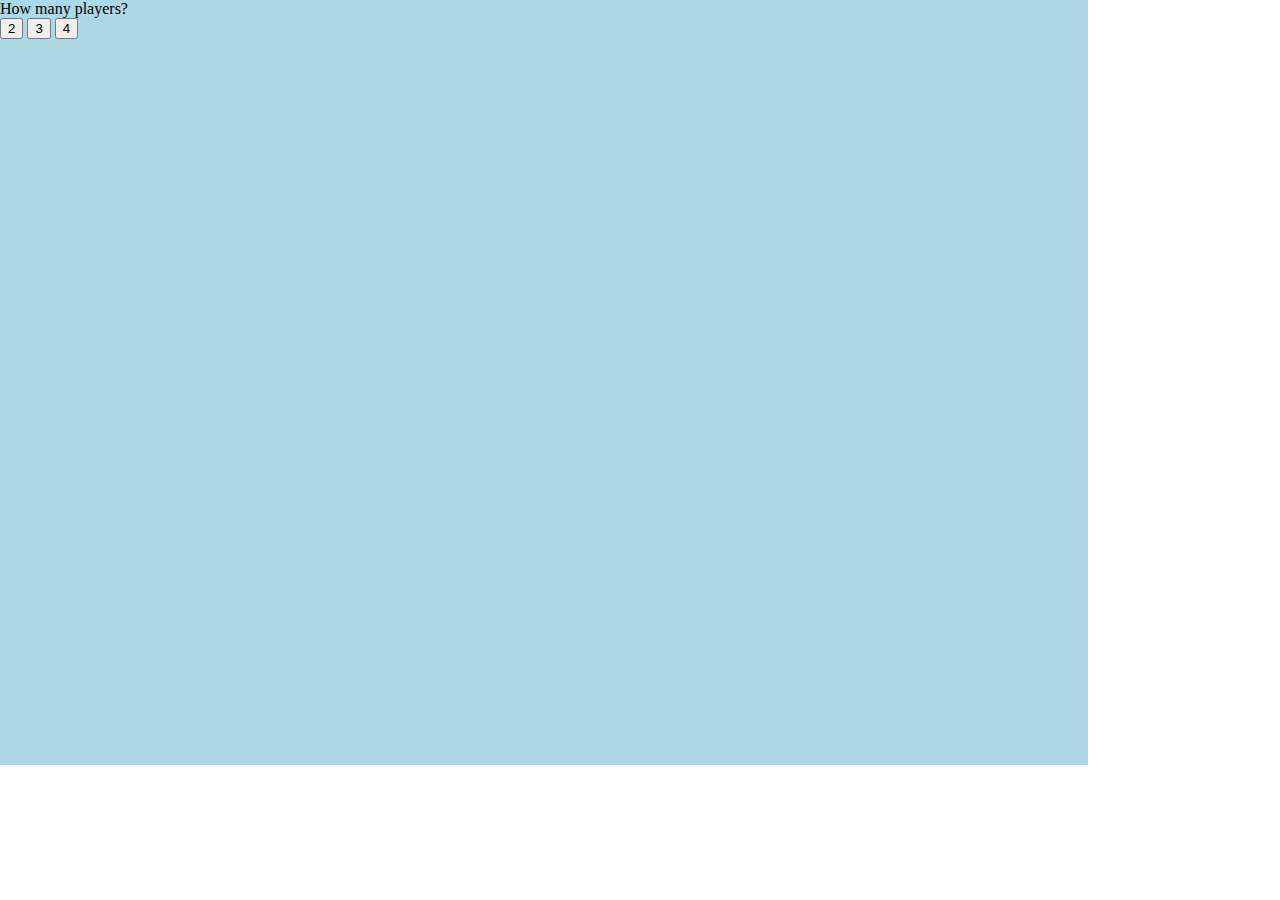
<file: index.html>
<head>
    <title>edhLifeCounter</title>
    <style type="text/css">
        body {
            margin: 0;
        }
    </style>
    <link rel="stylesheet" type="text/css" href="css/project.css">
    <script src="https://code.jquery.com/jquery-3.3.1.min.js"></script>
    <script src="js/jquery.mobile-1.4.5.js"></script> -->
    <script src="js/jquery.js"></script>

</head>
<body>
    <div id="player1" class="player">
        <div id="name">player1</div>
        <div id="life">40</div>
        <div id="commanderDmgP1" class="popupWindow">
            <div id="player1CdmgP1">0</div>
            <button id="cDmgP1P1" class="cDmgP1">player2</button>
            <div id="player1CdmgP2" class="player3">0</div>
            <button id="cDmgP1P2"class="cDmgP1 player3">player3</button>
            <div id="player1CdmgP3" class="player4">0</div>
            <button id="cDmgP1P3"class="cDmgP1 player4">player4</button>
            <button id="cDmgP1Inc" class="incCdmg">+</button>
            <button id="cDmgP1Dic" class="dicCdmg">-</button>
            <div></div>
            <button id="closecDmgP1" class="closeButton">X</button>
        </div>
        <button id="player1LifeInc" class="lifeInc btns">+</button>
        <button id="player1LifeDic" class="lifeDic btns">-</button>
        <button id="player1cDmg" class="cDmg btns">cDmg</button>
        <button id="p1btnWinner" class="btnWinner btns">victory</button>
        <button id="p1btnLose" class="btnLose btns">Lose</button>
    </div>
    <div id="player2" class="player">
        <div id="name">player2</div>
        <div id="life">40</div>
        <div id="commanderDmgP2" class="popupWindow">
            <div id="player2CdmgP3">0</div>
            <button id="cDmgP2P3"class="cDmgP2">player1</button>
            <div id="player2CdmgP1" class="player3">0</div>
            <button id="cDmgP2P1" class="cDmgP2 player3">player3</button>
            <div id="player2CdmgP2" class="player4">0</div>
            <button id="cDmgP2P2"class="cDmgP2 player4">player4</button>
            <button id="cDmgP2Inc" class="incCdmg">+</button>
            <button id="cDmgP2Dic" class="dicCdmg">-</button>
            <div></div>
            <button id="closecDmgP2" class="closeButton">X</button>
        </div>
        <button id="player2LifeInc" class="lifeInc btns">+</button>
        <button id="player2LifeDic" class="lifeDic btns">-</button>
        <button id="player2cDmg" class="cDmg btns">cDmg</button>
        <button id="p2btnWinner" class="btnWinner btns">victory</button>
        <button id="p2btnLose" class="btnLose btns">Lose</button>
    </div>
    <div id="player3" class="player player3">
            <div id="name">player3</div>
            <div id="life">40</div>
            <div id="commanderDmgP3" class="popupWindow">
                <div id="player3CdmgP1">0</div>
                <button id="cDmgP3P1" class="cDmgP3">player1</button>
                <div id="player3CdmgP2">0</div>
                <button id="cDmgP3P2"class="cDmgP3">player2</button>
                <div id="player3CdmgP3" class="player4">0</div>
                <button id="cDmgP3P3"class="cDmgP3 player4">player4</button>
                <button id="cDmgP3Inc" class="incCdmg">+</button>
                <button id="cDmgP3Dic" class="dicCdmg">-</button>
                <div></div>
                <button id="closecDmgP3" class="closeButton">X</button>
            </div>
            <button id="player3LifeInc" class="lifeInc btns">+</button>
            <button id="player3LifeDic" class="lifeDic btns">-</button>
            <button id="player3cDmg" class="cDmg btns">cDmg</button>
            <button id="p3btnWinner" class="btnWinner btns">victory</button>
            <button id="p3btnLose" class="btnLose btns">Lose</button>
    </div>
    <div id="player4" class="player player4">
        <div id="name">player4</div>
        <div id="life">40</div>
        <div id="commanderDmgP4" class="popupWindow">
            <div id="player4CdmgP1">0</div>
            <button id="cDmgP4P1" class="cDmgP4">player1</button>
            <div id="player4CdmgP2">0</div>
            <button id="cDmgP4P2"class="cDmgP4">player2</button>
            <div id="player4CdmgP3" class=player3>0</div>
            <button id="cDmgP4P3"class="cDmgP4 player3">player3</button>
            <button id="cDmgP4Inc" class="incCdmg">+</button>
            <button id="cDmgP4Dic" class="dicCdmg">-</button>
            <div></div>
            <button id="closecDmgP4" class="closeButton">X</button>
        </div>
        <button id="player4LifeInc" class="lifeInc btns">+</button>
        <button id="player4LifeDic" class="lifeDic btns">-</button>
        <button id="player4cDmg" class="cDmg btns">cDmg</button>
        <button id="p4btnWinner" class="btnWinner btns">victory</button>
        <button id="p4btnLose" class="btnLose btns">Lose</button>
</div>
    <div id="playerTurn"></div>
    <button id="turn">pass the turn</button>
    <div id="winner" class="popupWindow">
        <div>The winner is:</div>
        <div id="name"></div>
        <button id="Refresh">new Game?</button>
    </div>
    <button id="playerMenuBtn">Player Menu</button>
    <div id="PlayerMenu">
        <button id="nameplayer1" class="btnName">Player1</button>
        <div id="player1Name">player1</div>
        <button id="nameplayer2" class="btnName">Player2</button>
        <div id="player2Name">player2</div>
        <button id="nameplayer3" class="btnName player3">Player3</button>
        <div id="player3Name" class= "player3">player3</div>
        <button id="nameplayer4" class="btnName player4">Player4</button>
        <div id="player4Name" class="player4">player4</div>
        <button id="closePlayerMenu">X</button>
    </div>
    <div id="startMenuName">
        <button id="nameplayer1" class="btnName">Player1</button>
        <div id="player1NameStart">player1</div>
        <button id="nameplayer2" class="btnName">Player2</button>
        <div id="player2NameStart">player2</div>
        <button id="nameplayer3" class="btnName player3">Player3</button>
        <div id="player3NameStart" class="player3">player3</div>
        <button id="nameplayer4" class="btnName player4">Player4</button>
        <div id="player4NameStart" class="player4">player4</div>
        <button id="closePlayerMenuName"  class="closeButton">X</button>
    </div>
   <div id=startHowManyPlayer" class="popupWindowShown">
        <div>How many players?</div>
        <button id="2" class="manyPlayers">2</button>
       <button id="3" class="manyPlayers">3</button>
       <button id="4" class="manyPlayers">4</button>
   </div>
    <script src=js/project.js></script>
</body>
</file>
<file: css/project.css>
.popupWindow {
    display: none;
    position: fixed;
    z-index: 50;
    left: 0;
    top: 0;
    width: 50%;
    height: 50%;
    overflow: auto;
    background-color: pink;
    background-color: red;
  }
  .closeButton {
    color: #aaa;
    float: right;
    font-size: 28px;
    font-weight: bold;
  }
  
  .closeButton:hover,
  .closeButton:focus {
    color: black;
    text-decoration: none;
    cursor: pointer;
  }
  #PlayerMenu{
    display: none;
    position: fixed;
    z-index: 50;
    left: 0;
    top: 0;
    width: 50%;
    height: 50%;
    overflow: auto;
    background-color: pink;
    background-color: red;
  }
  #closePlayerMenu:hover,
  #closePlayerMenu:focus {
    color: black;
    text-decoration: none;
    cursor: pointer;
  }
  #closePlayerMenu{
    color: #aaa;
    float: right;
    font-size: 28px;
    font-weight: bold;
  }
  #startMenuName{
    display: none;
    position: fixed;
    z-index: 50;
    left: 0;
    top: 0;
    width: 100%;
    height: 100%;
    overflow: auto;
    background-color: pink;
    background-color: red;
  }
  .popupWindowShown{
    display: block;
    position: fixed;
    z-index: 50;
    left: 0;
    top: 0;
    width: 85%;
    height: 85%;
    overflow: auto;
    background-color: lightblue;
    background-color: lightblue;
  }
  .player{
    display: inline-block;
    width: 175px;
    height: 175px;
    padding: 5px;
    border: 1px solid blue; 
    background-color: yellow; 
  }
  .btns{
    width: 50px;
    height: 50px;
  }
</file>
